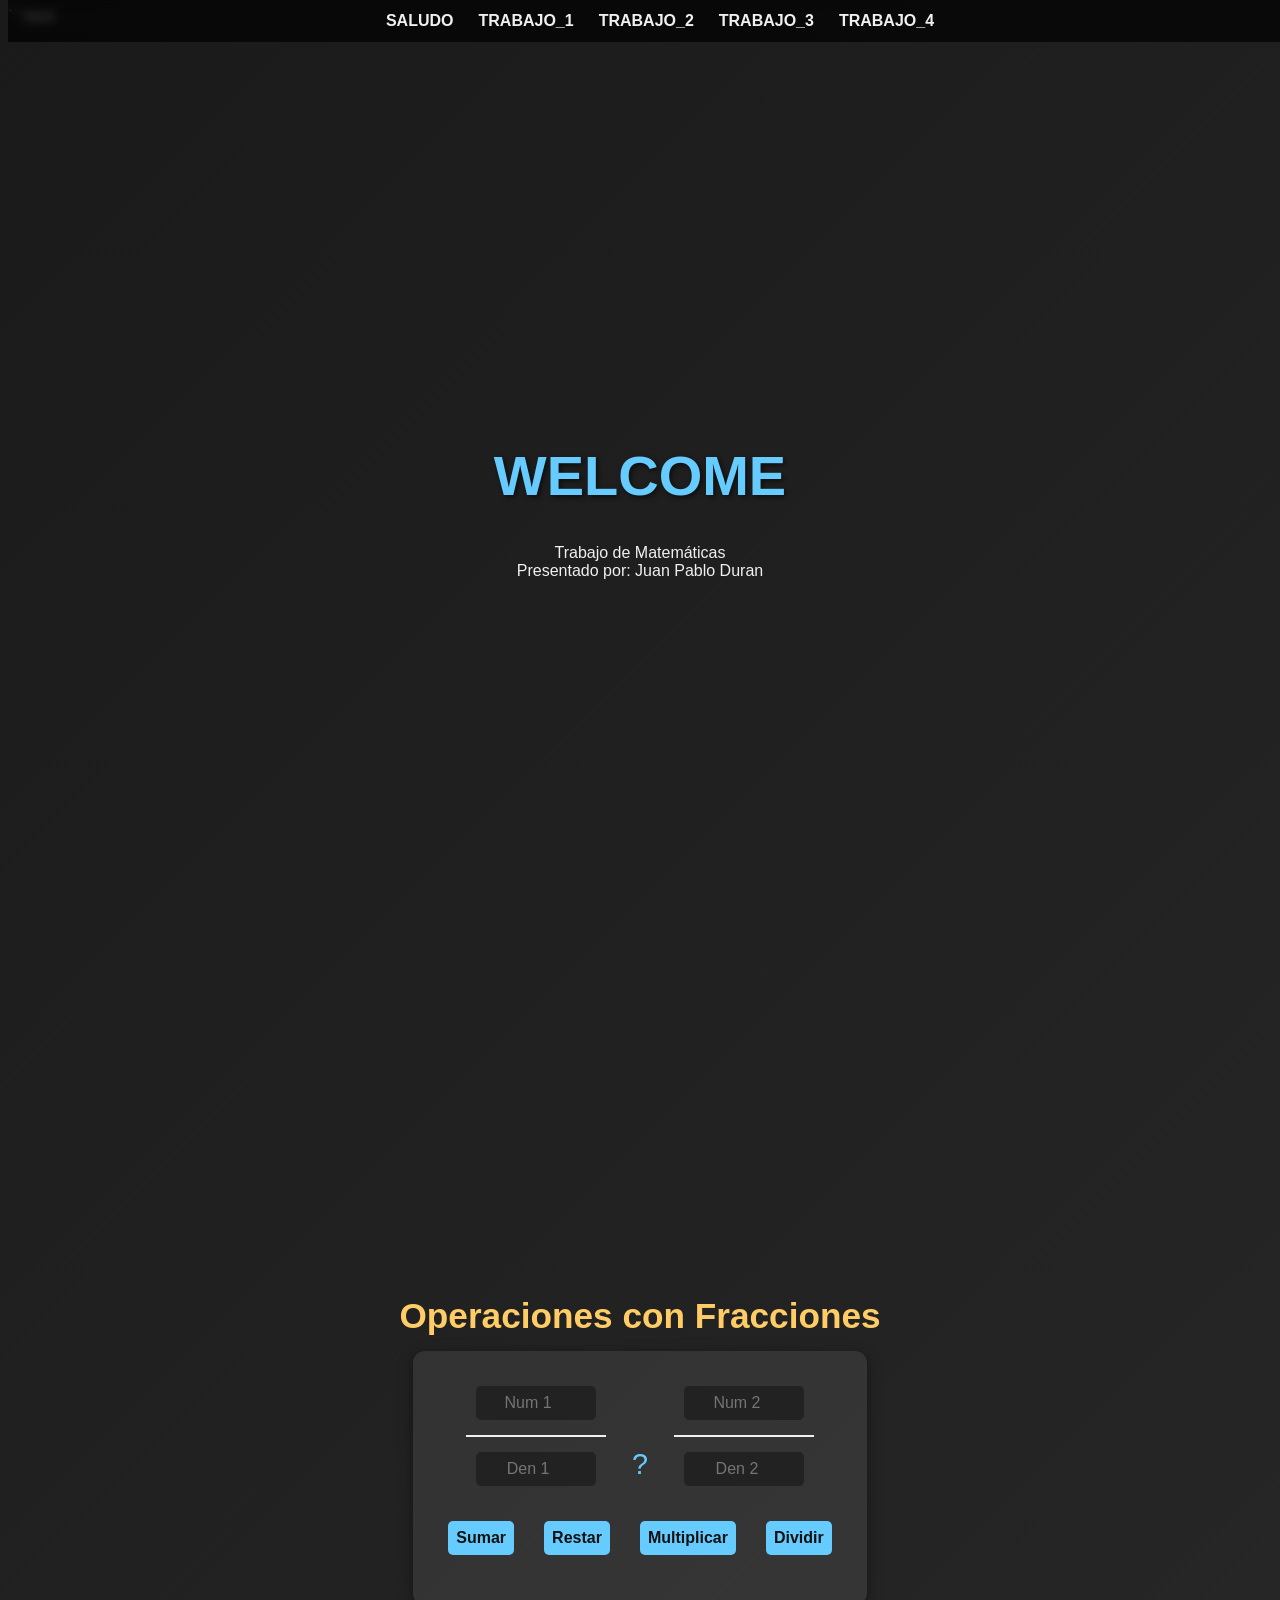
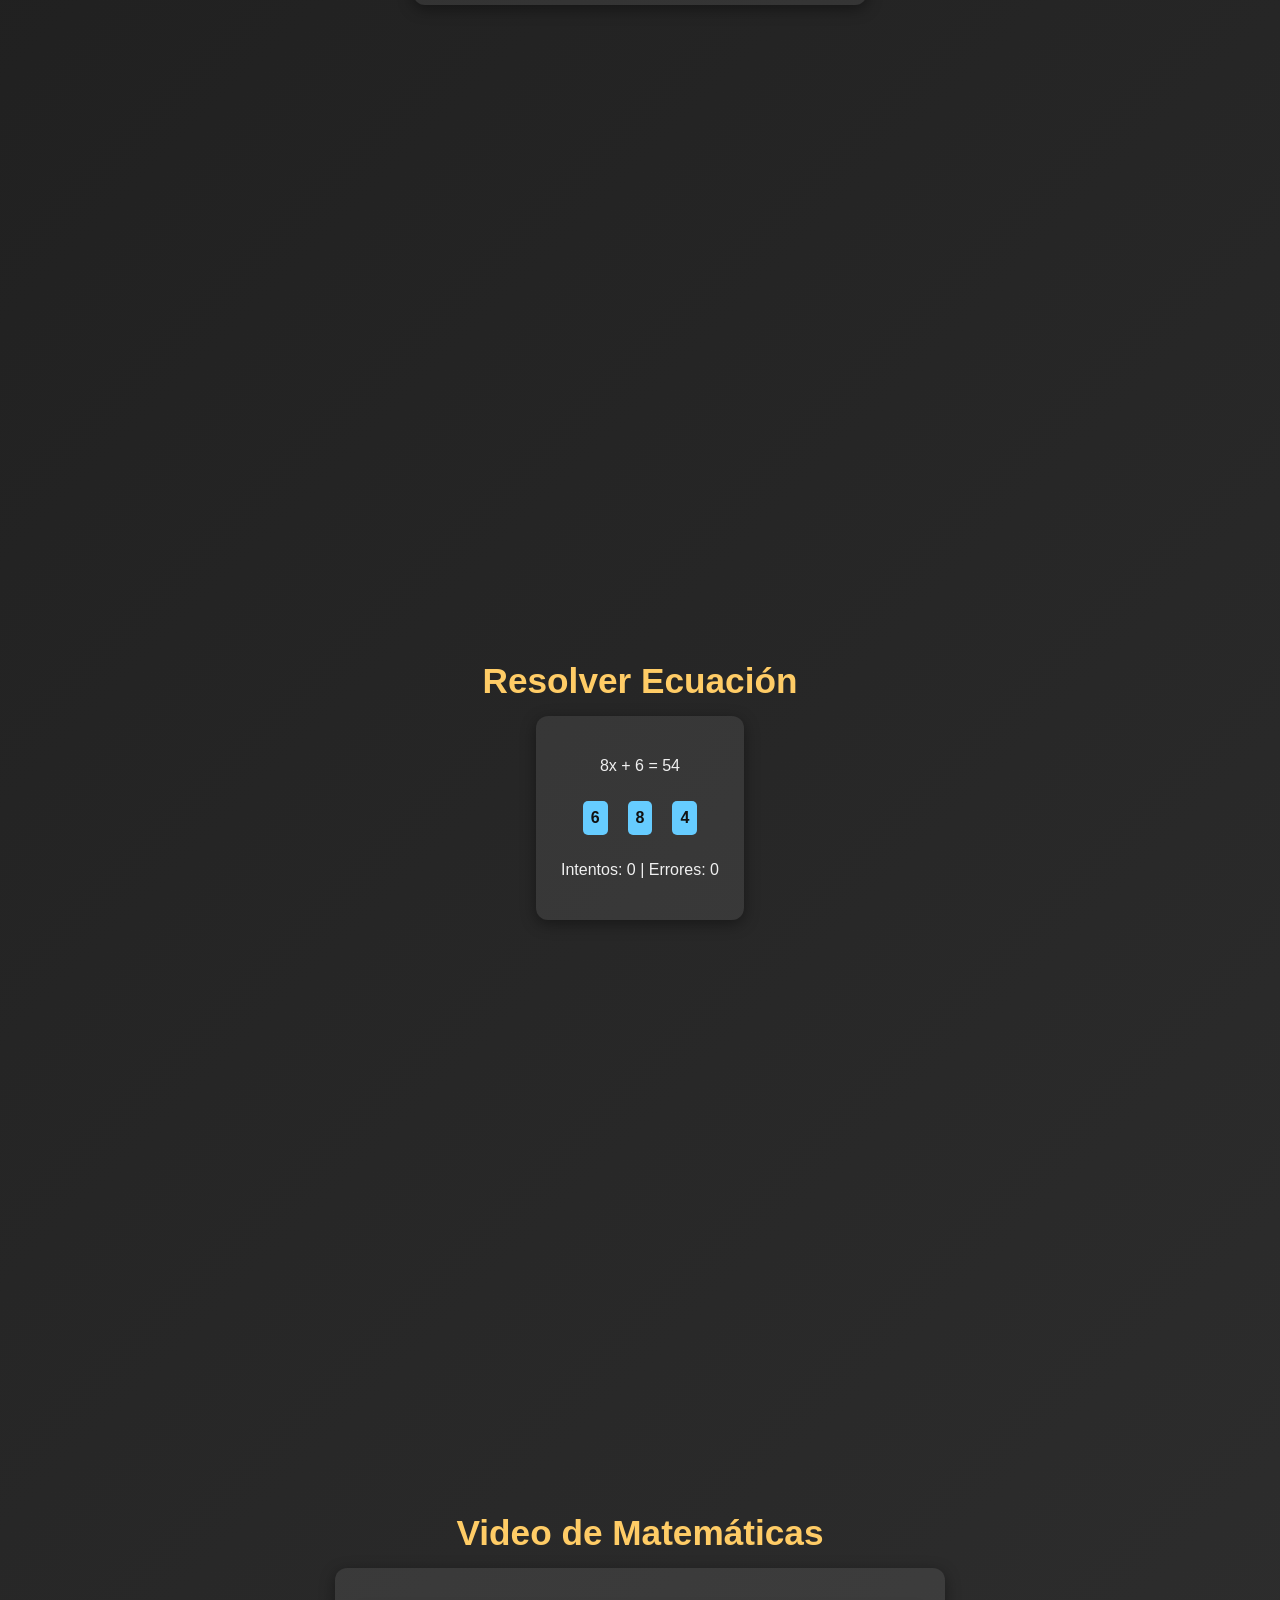
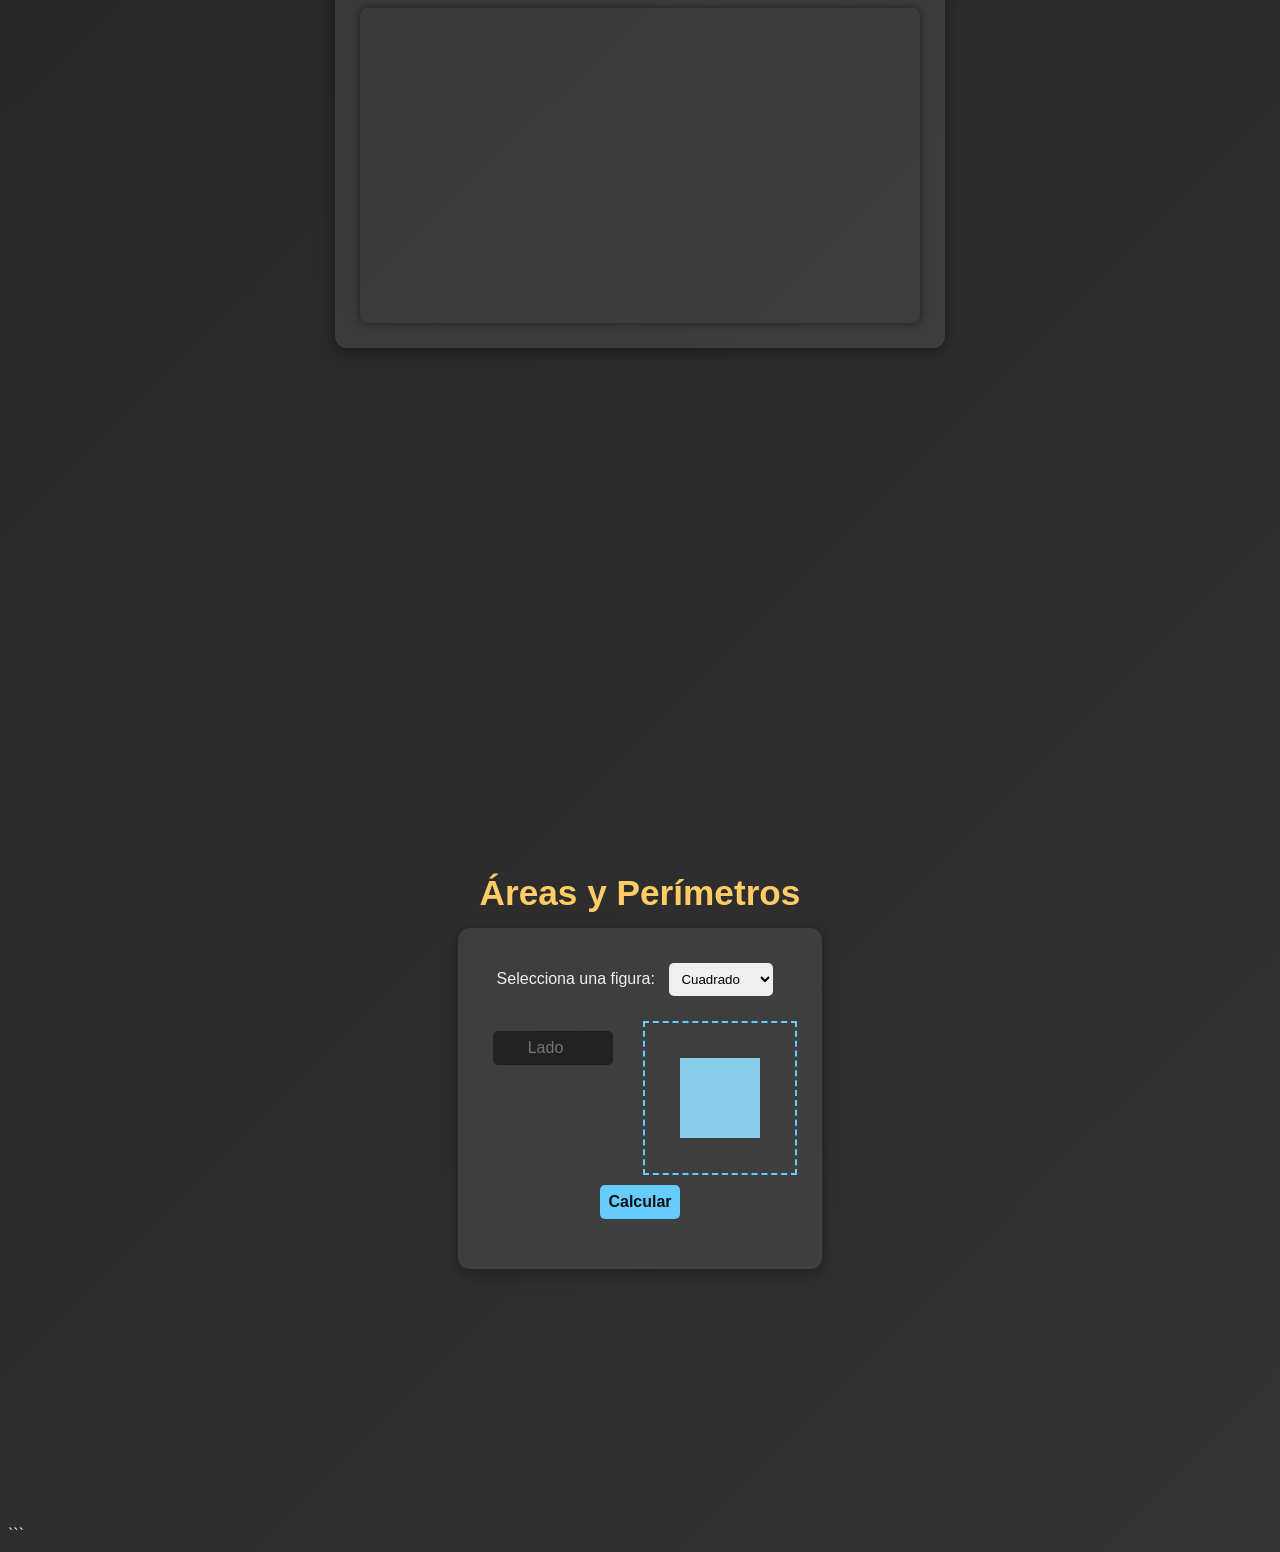
<file: index.html>
```html
<!DOCTYPE html>
<html lang="es">

<head>
    <meta charset="UTF-8">
    <meta name="viewport" content="width=device-width, initial-scale=1.0">
    <title>Exposición de Matemáticas</title>
    <link rel="stylesheet" href="styles.css">
</head>

<body>

    <header>
        <nav>
            <a href="#saludo">SALUDO</a>
            <a href="#trabajo1">TRABAJO_1</a>
            <a href="#trabajo2">TRABAJO_2</a>
            <a href="#trabajo3">TRABAJO_3</a>
            <a href="#trabajo4">TRABAJO_4</a>
        </nav>
    </header>

    <section id="saludo">
        <h1>WELCOME</h1>
        <p>
            Trabajo de Matemáticas<br>
            Presentado por: Juan Pablo Duran
        </p>
    </section>

    <!-- Ejercicio de fracciones -->
    <section id="trabajo1">
        <h2>Operaciones con Fracciones</h2>

        <div class="ejercicio">
            <div class="operacion">

                <div class="fraccion">
                    <input type="number" id="num1" placeholder="Num 1">
                    <div class="linea"></div>
                    <input type="number" id="den1" placeholder="Den 1">
                </div>

                <span id="operador" class="signo">?</span>

                <div class="fraccion">
                    <input type="number" id="num2" placeholder="Num 2">
                    <div class="linea"></div>
                    <input type="number" id="den2" placeholder="Den 2">
                </div>

                <div class="botones">
                    <button id="sumar">Sumar</button>
                    <button id="restar">Restar</button>
                    <button id="multiplicar">Multiplicar</button>
                    <button id="dividir">Dividir</button>
                </div>

                <div id="resultado" class="operacion"></div>

            </div>
        </div>
    </section>

    <!-- Ejercicio de ecuaciones -->
    <section id="trabajo2">
        <h2>Resolver Ecuación</h2>

        <div class="ejercicio">
            <p id="pregunta"></p>
            <div id="opciones"></div>
        </div>
    </section>

    <!-- Ejercicio 3: Video -->
    <section id="trabajo3">
        <h2>Video de Matemáticas</h2>

        <div class="ejercicio">

            <iframe 
                width="560" 
                height="315" 
                src="https://www.youtube.com/embed/swITmOqslLs"
                title="Video de Matemáticas"
                frameborder="0"
                allow="accelerometer; autoplay; clipboard-write; encrypted-media; gyroscope; picture-in-picture; web-share"
                allowfullscreen>
            </iframe>

        </div>
    </section>

    <!-- Ejercicio 4: Áreas y Perímetros -->
    <section id="trabajo4">
        <h2>Áreas y Perímetros</h2>

        <div class="ejercicio">

            <label for="figura">Selecciona una figura:</label>

            <select id="figura">
                <option value="cuadrado">Cuadrado</option>
                <option value="rectangulo">Rectángulo</option>
                <option value="triangulo">Triángulo</option>
                <option value="circulo">Círculo</option>
                <option value="trapecio">Trapecio</option>
            </select>

            <div style="display: flex; gap: 20px; margin-top: 15px;">

                <div id="inputs"></div>
                <div id="figuraDibujo"></div>

            </div>

            <button id="calcular">Calcular</button>

            <div id="resultadoAreas"></div>

        </div>
    </section>

    <script src="script.js" defer></script>

</body>

</html>
```
</file>
<file: styles.css>
```css
* {
    margin: 0;
    padding: 0;
    box-sizing: border-box;
}

body {
    font-family: 'Segoe UI', Arial, sans-serif;
    background: linear-gradient(135deg, #1a1a1a, #333);
    color: #f0f0f0;
    scroll-behavior: smooth;
}

header {
    position: fixed;
    top: 0;
    width: 100%;
    background: rgba(0, 0, 0, 0.7);
    padding: 12px;
    z-index: 1000;
    backdrop-filter: blur(5px);
}

nav {
    display: flex;
    justify-content: center;
    gap: 25px;
}

nav a {
    color: #f0f0f0;
    text-decoration: none;
    font-weight: bold;
    transition: color 0.3s;
}

nav a:hover {
    color: #66ccff;
}

section {
    height: 100vh;
    display: flex;
    flex-direction: column;
    justify-content: center;
    align-items: center;
    text-align: center;
    padding: 20px;
}

h1 {
    font-size: 3.5em;
    margin-bottom: 20px;
    color: #66ccff;
    text-shadow: 2px 2px 5px rgba(0, 0, 0, 0.6);
}

h2 {
    font-size: 2.2em;
    margin-bottom: 15px;
    color: #ffcc66;
}

.ejercicio {
    background: rgba(255, 255, 255, 0.08);
    padding: 25px;
    border-radius: 12px;
    max-width: 650px;
    text-align: center;
    box-shadow: 0 4px 15px rgba(0, 0, 0, 0.4);
}

.fraccion {
    display: inline-block;
    text-align: center;
    margin: 0 10px;
}

.linea {
    border-top: 2px solid #f0f0f0;
    margin: 5px 0;
}

.signo {
    font-size: 1.8em;
    margin: 0 12px;
    color: #66ccff;
}

input,
button {
    padding: 8px;
    border: none;
    border-radius: 6px;
    margin: 5px;
    font-size: 1em;
}

input {
    width: 70px;
    text-align: center;
    background: #222;
    color: #f0f0f0;
}

button {
    background: #66ccff;
    color: #111;
    cursor: pointer;
    transition: background 0.3s;
}

button:hover {
    background: #3399cc;
}

.botones {
    margin-top: 15px;
    display: flex;
    flex-wrap: wrap;
    justify-content: center;
    gap: 10px;
}

.correcto {
    color: #00ff00;
    font-weight: bold;
}

.incorrecto {
    color: #ff3333;
    font-weight: bold;
}

#ecuaciones {
    margin: 20px 0;
}

#ecuaciones div {
    margin: 10px 0;
}

/* Ejercicio 3: Video */

iframe {
    margin-top: 15px;
    border-radius: 8px;
    box-shadow: 0 0 10px rgba(0, 0, 0, 0.5);
}

/* Ejercicio 4: Áreas y Perímetros */

select,
input,
button {
    margin: 10px;
    padding: 8px;
    border-radius: 5px;
    border: none;
}

input {
    width: 120px;
    text-align: center;
}

button {
    background: #66ccff;
    color: #111;
    cursor: pointer;
    font-weight: bold;
}

button:hover {
    background: #3399cc;
}

#figuraDibujo {
    width: 150px;
    height: 150px;
    border: 2px dashed #66ccff;
    display: flex;
    justify-content: center;
    align-items: center;
}

#resultado,
#resultadoAreas {
    margin-top: 15px;
    font-weight: bold;
    color: #ffcc66;
}

svg {
    width: 100px;
    height: 100px;
}
```
</file>
